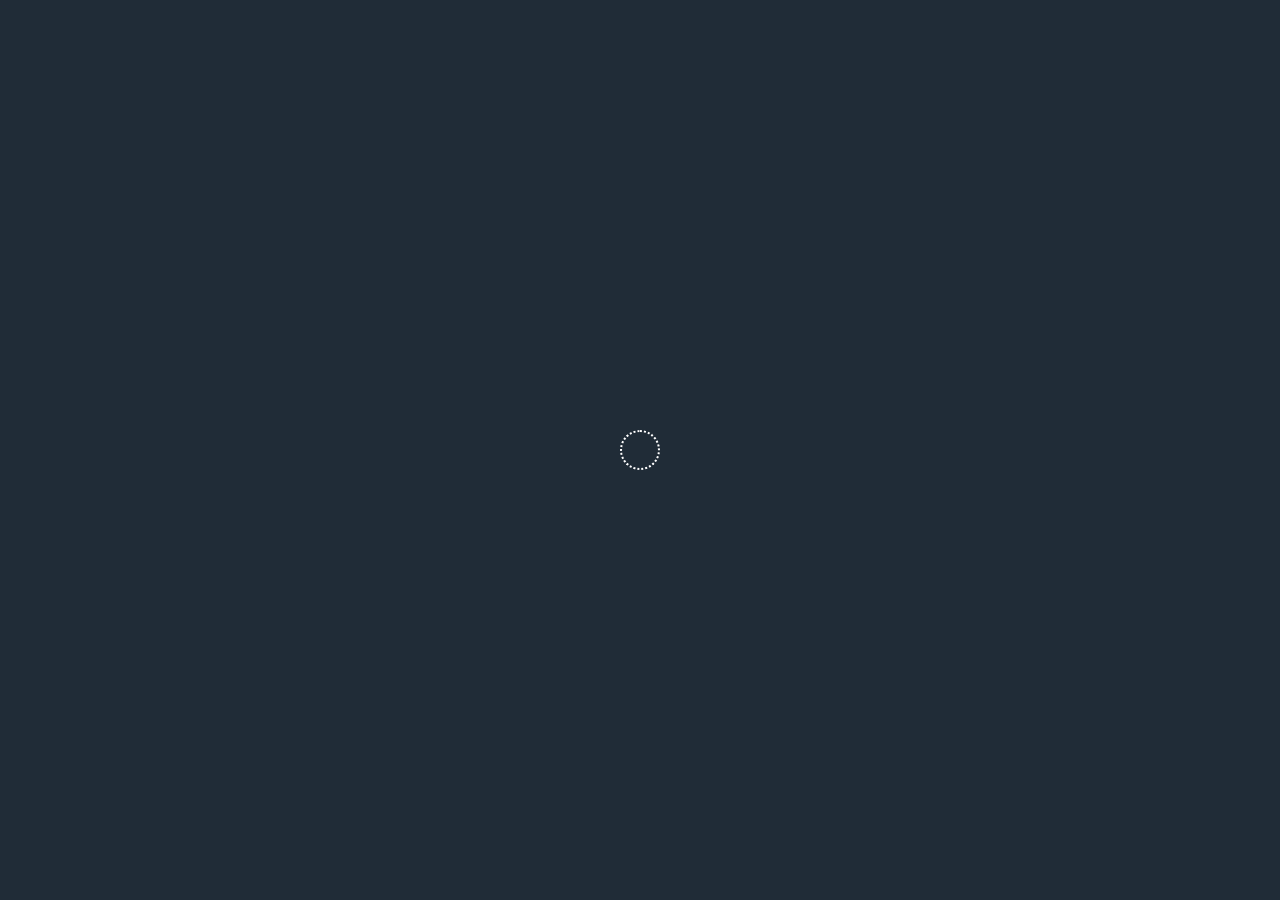
<file: index.html>
<!DOCTYPE html>
<html class="notranslate" lang="en" translate="no">
  <head>
    <meta charset="UTF-8">
    <meta http-equiv="X-UA-Compatible" content="IE=edge">
    <meta name="viewport" content="width=device-width, initial-scale=1.0">
    <meta name="google" content="notranslate">
    <title>Countries App</title>
    <link rel="preconnect" href="https://fonts.googleapis.com">
    <link rel="preconnect" href="https://fonts.gstatic.com" crossorigin="">
    <link href="https://fonts.googleapis.com/css2?family=Nunito+Sans:wght@300;600;800&amp;display=swap" rel="stylesheet">
    <link rel="stylesheet" href="src/style.css">
    <script src="src/script.js" defer type="module"> </script>
  </head>
  <body> 
    <div class="modal"> <span class="loader loader--modal"></span></div>
    <div class="mensaje">Country not found</div>
    <header class="header"> <a class="header__title" href="#">Where in the world?</a>
      <div class="header__mode"> 
        <picture class="header__picture"> <img class="header__icon" src="assets/dark.svg" alt="mode icon"></picture><span class="header__mode-text">Dark mode</span>
      </div>
    </header>
    <main class="main"> 
      <form class="form" action="#" method="GET">
        <label class="form__label" for="country">
          <picture class="form__picture"> <svg class="form__icon" xmlns="http://www.w3.org/2000/svg" version="1.1" xmlns:xlink="http://www.w3.org/1999/xlink" xmlns:svgjs="http://svgjs.com/svgjs" width="512" height="512" x="0" y="0" viewBox="0 0 612.01 612.01" style="enable-background:new 0 0 512 512" xml:space="preserve"><g>
<g xmlns="http://www.w3.org/2000/svg">
<g id="_x34__4_">
<g>
<path d="M606.209,578.714L448.198,423.228C489.576,378.272,515,318.817,515,253.393C514.98,113.439,399.704,0,257.493,0     C115.282,0,0.006,113.439,0.006,253.393s115.276,253.393,257.487,253.393c61.445,0,117.801-21.253,162.068-56.586     l158.624,156.099c7.729,7.614,20.277,7.614,28.006,0C613.938,598.686,613.938,586.328,606.209,578.714z M257.493,467.8     c-120.326,0-217.869-95.993-217.869-214.407S137.167,38.986,257.493,38.986c120.327,0,217.869,95.993,217.869,214.407     S377.82,467.8,257.493,467.8z" style="fill: var(--text)" data-original="#000000"></path>
</g>
</g>
</g>
<g xmlns="http://www.w3.org/2000/svg">
</g>
<g xmlns="http://www.w3.org/2000/svg">
</g>
<g xmlns="http://www.w3.org/2000/svg">
</g>
<g xmlns="http://www.w3.org/2000/svg">
</g>
<g xmlns="http://www.w3.org/2000/svg">
</g>
<g xmlns="http://www.w3.org/2000/svg">
</g>
<g xmlns="http://www.w3.org/2000/svg">
</g>
<g xmlns="http://www.w3.org/2000/svg">
</g>
<g xmlns="http://www.w3.org/2000/svg">
</g>
<g xmlns="http://www.w3.org/2000/svg">
</g>
<g xmlns="http://www.w3.org/2000/svg">
</g>
<g xmlns="http://www.w3.org/2000/svg">
</g>
<g xmlns="http://www.w3.org/2000/svg">
</g>
<g xmlns="http://www.w3.org/2000/svg">
</g>
<g xmlns="http://www.w3.org/2000/svg">
</g>
</g></svg>
          </picture>
          <input class="form__country" type="text" id="country" name="country" placeholder="Search for a country..." autocomplete="off">
          <div class="form__loader form__loader--search"><span class="loader"></span></div>
        </label>
        <div class="form__select"> 
          <div class="form__accordion">   <span>Filter by Region </span>
            <picture class="form__picture form__arrow"> <svg class="form__icon" xmlns="http://www.w3.org/2000/svg" version="1.1" xmlns:xlink="http://www.w3.org/1999/xlink" xmlns:svgjs="http://svgjs.com/svgjs" width="512" height="512" x="0" y="0" viewBox="0 0 128 128" style="enable-background:new 0 0 512 512" xml:space="preserve" class=""><g><path xmlns="http://www.w3.org/2000/svg" id="Down_Arrow_3_" d="m64 88c-1.023 0-2.047-.391-2.828-1.172l-40-40c-1.563-1.563-1.563-4.094 0-5.656s4.094-1.563 5.656 0l37.172 37.172 37.172-37.172c1.563-1.563 4.094-1.563 5.656 0s1.563 4.094 0 5.656l-40 40c-.781.781-1.805 1.172-2.828 1.172z" style="fill: var(--text);" data-original="#000000" class=""></path></g></svg></picture>
            <div class="form__loader form__loader--filter"><span class="loader"></span></div>
          </div>
          <div class="form__options">
            <ul class="form__list">
              <li class="form__item">Africa</li>
              <li class="form__item">Americas</li>
              <li class="form__item">Asia</li>
              <li class="form__item">Europe</li>
              <li class="form__item">Oceania</li>
            </ul>
          </div>
        </div>
      </form>
      <div class="content">
        <div class="content__box"> </div>
      </div>
      
    </main>
  </body>
</html>
</file>
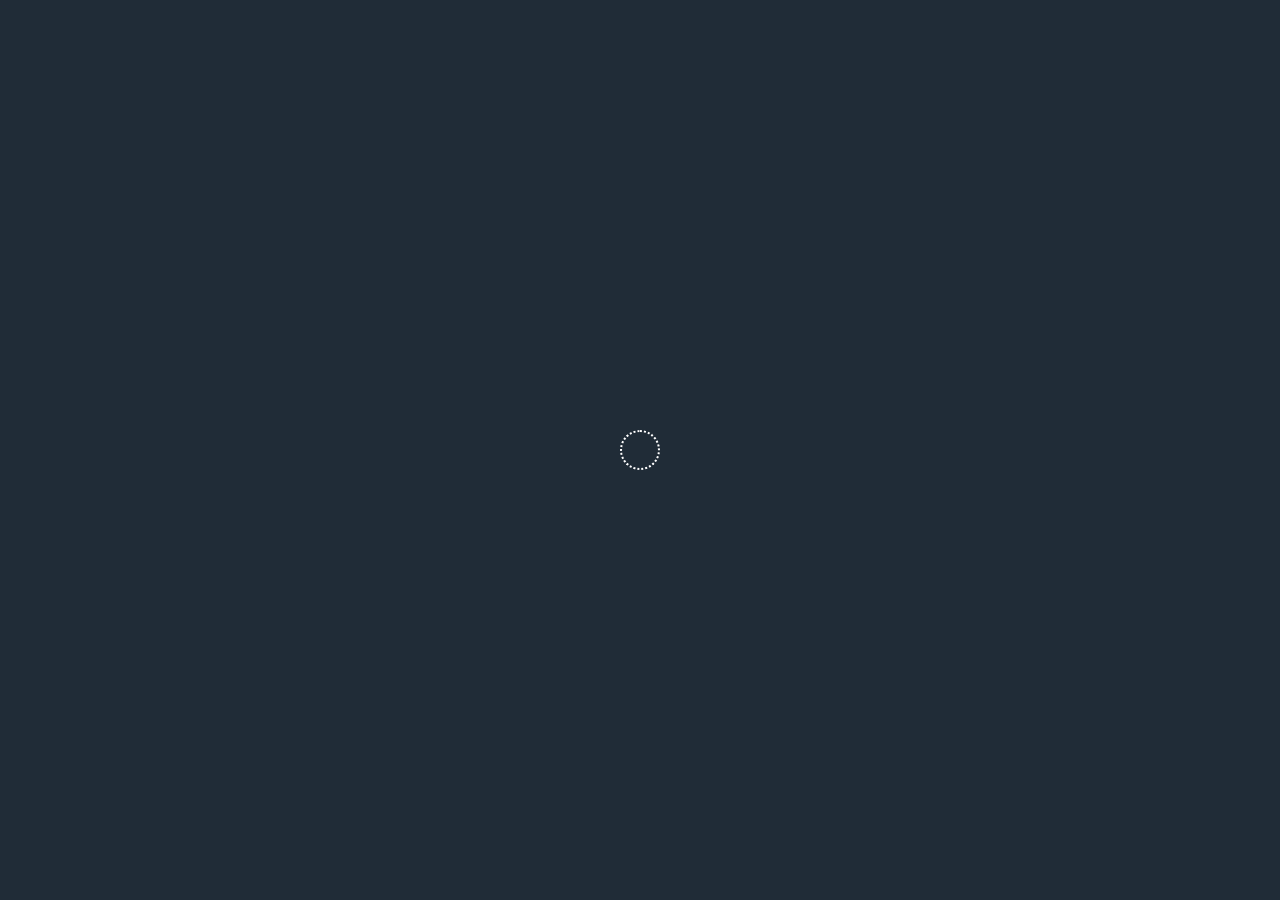
<file: country/index.html>
<!DOCTYPE html>
<html class="notranslate" lang="en" translate="no">
  <head>
    <meta charset="UTF-8">
    <meta http-equiv="X-UA-Compatible" content="IE=edge">
    <meta name="viewport" content="width=device-width, initial-scale=1.0">
    <meta name="google" content="notranslate">
    <title>Countries App</title>
    <link rel="preconnect" href="https://fonts.googleapis.com">
    <link rel="preconnect" href="https://fonts.gstatic.com" crossorigin="">
    <link href="https://fonts.googleapis.com/css2?family=Nunito+Sans:wght@300;600;800&amp;display=swap" rel="stylesheet">
    <link rel="stylesheet" href="src/style.css">
    <script src="src/script.js" defer type="module"> </script>
  </head>
  <body> 
    <header class="header"> <a class="header__title" href="../">Where in the world?</a>
      <div class="header__mode"> 
        <picture class="header__picture"> <img class="header__icon" src="../assets/dark.svg" alt="mode icon"></picture><span class="header__mode-text">Dark mode</span>
      </div>
    </header>
    <div class="main"><a class="link" href="../">
        <button class="back">
          <picture class="back__picture"><svg class="back__icon" xmlns="http://www.w3.org/2000/svg" version="1.1" xmlns:xlink="http://www.w3.org/1999/xlink" xmlns:svgjs="http://svgjs.com/svgjs" width="512" height="512" x="0" y="0" viewBox="0 0 512 512" style="enable-background:new 0 0 512 512" xml:space="preserve" class=""><g>
<g xmlns="http://www.w3.org/2000/svg">
<g>
<path d="M506.134,241.843c-0.006-0.006-0.011-0.013-0.018-0.019l-104.504-104c-7.829-7.791-20.492-7.762-28.285,0.068    c-7.792,7.829-7.762,20.492,0.067,28.284L443.558,236H20c-11.046,0-20,8.954-20,20c0,11.046,8.954,20,20,20h423.557    l-70.162,69.824c-7.829,7.792-7.859,20.455-0.067,28.284c7.793,7.831,20.457,7.858,28.285,0.068l104.504-104    c0.006-0.006,0.011-0.013,0.018-0.019C513.968,262.339,513.943,249.635,506.134,241.843z" data-original="#000000" class=""></path>
</g>
</g>
<g xmlns="http://www.w3.org/2000/svg">
</g>
<g xmlns="http://www.w3.org/2000/svg">
</g>
<g xmlns="http://www.w3.org/2000/svg">
</g>
<g xmlns="http://www.w3.org/2000/svg">
</g>
<g xmlns="http://www.w3.org/2000/svg">
</g>
<g xmlns="http://www.w3.org/2000/svg">
</g>
<g xmlns="http://www.w3.org/2000/svg">
</g>
<g xmlns="http://www.w3.org/2000/svg">
</g>
<g xmlns="http://www.w3.org/2000/svg">
</g>
<g xmlns="http://www.w3.org/2000/svg">
</g>
<g xmlns="http://www.w3.org/2000/svg">
</g>
<g xmlns="http://www.w3.org/2000/svg">
</g>
<g xmlns="http://www.w3.org/2000/svg">
</g>
<g xmlns="http://www.w3.org/2000/svg">
</g>
<g xmlns="http://www.w3.org/2000/svg">
</g>
</g></svg>
          </picture><span class="back__span">Back </span>
        </button></a>
      <div class="content"></div>
    </div>
  </body>
</html>
</file>
<file: src/style.css>
html{line-height:1.15;-webkit-text-size-adjust:100%}body{margin:0}main{display:block}h1{font-size:2em;margin:0}hr{box-sizing:content-box;height:0;overflow:visible}pre{font-family:monospace,monospace;font-size:1em}a{color:inherit;text-decoration:none}abbr[title]{border-bottom:none;text-decoration:underline;text-decoration:underline dotted}b,strong{font-weight:bolder}code,kbd,samp{font-family:monospace,monospace;font-size:1em}small{font-size:80%}sub,sup{font-size:75%;line-height:0;position:relative;vertical-align:baseline}sub{bottom:-0.25em}sup{top:-0.5em}img{border-style:none}button,input,optgroup,select,textarea{font-size:100%;line-height:1.15;margin:0}button,input{overflow:visible}button,select{text-transform:none}button,[type=button],[type=reset],[type=submit]{-webkit-appearance:button}li{list-style:none}button::-moz-focus-inner,[type=button]::-moz-focus-inner,[type=reset]::-moz-focus-inner,[type=submit]::-moz-focus-inner{border-style:none;padding:0}button:-moz-focusring,[type=button]:-moz-focusring,[type=reset]:-moz-focusring,[type=submit]:-moz-focusring{outline:1px dotted ButtonText}fieldset{padding:.35em .75em .625em;border:none}legend{box-sizing:border-box;color:inherit;display:table;max-width:100%;padding:0;white-space:normal}progress{vertical-align:baseline}textarea{overflow:auto}[type=checkbox],[type=radio]{box-sizing:border-box;padding:0}[type=number]::-webkit-inner-spin-button,[type=number]::-webkit-outer-spin-button{height:auto;-webkit-appearance:none;margin:0}[type=search]{-webkit-appearance:textfield;outline-offset:-2px}[type=search]::-webkit-search-decoration{-webkit-appearance:none}::-webkit-file-upload-button{-webkit-appearance:button;font:inherit}details{display:block}summary{display:list-item}template{display:none}[hidden]{display:none}*,*::before,*::after{margin:0;padding:0;box-sizing:border-box;-webkit-tap-highlight-color:rgba(0,0,0,0)}img{max-width:100%}button,input,a,img{font-family:inherit;font-weight:inherit;font-style:inherit;color:inherit;background-color:rgba(0,0,0,0);border:none;text-decoration:none;display:block}:root{--dark-background: hsl(207, 26%, 17%);--dark-text:#ffffff;--dark-elements: hsl(209, 23%, 22%);--light-background: hsl(207, 26%, 90%);--light-text: hsl(200, 15%, 8%);--light-elements: hsl(209, 23%, 95%);--background: var(--dark-background);--text: var(--dark-text);--elements: var(--dark-elements)}body{max-width:100vw;font-family:"Nunito Sans",sans-serif;font-weight:300;background-color:var(--background)}.main{padding:24px 5vw}.mensaje{color:var(--dark-text);background-color:#c50707;position:fixed;bottom:24px;right:24px;z-index:1;padding:12px 24px;border-radius:5px;font-size:800;transform:translateY(100px);transition:transform .8s ease;box-shadow:0 0 50px -15px var(--text)}.mensaje--active{transform:translateY(0px)}.modal{position:fixed;width:100%;z-index:10;background-color:var(--background);min-height:100vh;display:grid;place-items:center}.modal--hidden{animation:modal 1s linear both}@keyframes modal{from{visibility:visible;opacity:1}to{visibility:hidden;opacity:0}}.header{width:100%;background-color:var(--elements);display:flex;align-items:center;justify-content:space-between;padding:24px 5vw;color:var(--text)}.header__title{font-size:1.75rem;white-space:nowrap;overflow:hidden;text-overflow:ellipsis}.header__mode{display:flex;gap:10px;align-items:center;font-weight:600;font-size:.9rem;cursor:pointer;text-transform:capitalize;user-select:none}.header__mode-text{white-space:nowrap;overflow:hidden;text-overflow:ellipsis}.header__picture{max-width:16px}.form{width:100%;display:flex;justify-content:space-between;margin:0 0 32px}.form__label{display:flex;align-items:center;cursor:pointer;gap:24px;padding:16px 20px;background-color:var(--elements);border-radius:8px;color:var(--text);font-weight:600;position:relative;border:solid 1px rgba(0,0,0,0)}.form__label--vacio{animation:shake .5s ease}@keyframes shake{0%{transform:translateX(0)}25%{transform:translateX(5px)}50%{transform:translateX(-5px)}75%{transform:translateX(5px)}100%{transform:translateX(0)}}.form__loader{position:absolute;top:0;bottom:0;display:grid;place-items:center;left:calc(100% + 16px);opacity:0;transition:opacity .4s ease;cursor:default}.form__loader--active{opacity:1}.form__loader--filter{left:unset;right:calc(100% + 16px)}.form__picture{max-width:16px;display:grid;place-items:center}.form__icon{max-width:16px;max-height:16px}.form__country{outline:none;cursor:pointer;min-width:23vw;background-color:rgba(0,0,0,0);display:grid;place-items:center}.form__country::placeholder{color:var(--text);filter:brightness(70%);font-size:.95rem}.form__arrow{max-width:16px;transition:rotate .2s ease}.form__select{background-color:var(--elements);user-select:none;cursor:pointer;color:var(--text);position:relative;font-size:.95rem;border-radius:8px}.form__accordion{line-height:0rem;display:flex;justify-content:space-between;gap:40px;align-items:center;padding:12px 24px;font-weight:600;height:100%}.form__options{position:absolute;box-shadow:rgba(255,255,255,.5) 0px 1px 1px 0px inset,rgba(50,50,93,.25) 0px 50px 100px -20px,rgba(0,0,0,.5) 0px 30px 60px -30px;width:100%;font-weight:600;top:110%;border-radius:8px;overflow:hidden;transform:scaleY(0);transform-origin:top;overflow:hidden;z-index:1;transition:transform .3s ease}.form__options--active{transform:scaleY(100%)}.form__list{display:flex;flex-direction:column}.form__item{padding:10px 24px;background-color:var(--elements);transition:filter .2s ease;display:flex;align-items:center;line-height:1rem}@media(hover: hover){.form__item:hover{filter:brightness(115%)}}.form__item:first-child{padding:16px 24px 10px}.form__item:last-child{padding:10px 24px 16px}.loader{width:24px;height:24px;border:2px dotted var(--text);border-radius:50%;display:inline-block;position:relative;box-sizing:border-box;animation:rotation 2s linear infinite}.loader--modal{width:40px;height:40px;animation-duration:1.5s}@keyframes rotation{0%{transform:rotate(0deg)}100%{transform:rotate(360deg)}}.content__box{width:100%;display:grid;grid-template-columns:repeat(auto-fit, 255px);justify-content:center;gap:64px}.country{--transform: 15px;border-radius:8px;user-select:none;overflow:hidden;display:flex;flex-direction:column;cursor:pointer}.country.opacity .country__data,.country.opacity .country__picture{opacity:1;transform:translateY(0px)}.country:hover .country__data{filter:brightness(110%)}.country__data{background-color:var(--elements);padding:24px;color:var(--text);font-weight:600;display:flex;flex-direction:column;gap:10px;font-size:.8rem;border-radius:0 0 8px 8px;opacity:0;transform:translateY(var(--transform));transition:filter .3s ease,opacity .3s ease,translate .3s ease}.country__name{font-size:1.05rem;margin:0 0 8px;white-space:nowrap;overflow:hidden;text-overflow:ellipsis}.country__item{display:flex;gap:4px;font-weight:.8rem}.country__picture{max-width:100%;height:50%;max-height:190px;border-radius:8px 8px 0 0;overflow:hidden;opacity:0;transform:translateY(var(--transform));transition:opacity .3s ease,transform .3s ease}.country__flag{width:100%;height:100%;object-fit:cover;object-position:center}.country__info{font-weight:300}@media screen and (max-width: 650px){.header{gap:12px}.header__title{font-size:1.25rem}.form{flex-direction:column;gap:24px}.form__accordion{padding:20px 24px}.form__loader{left:unset;right:24px}.form__loader--filter{right:54px}.loader{border-width:3px}.content__box{grid-template-columns:repeat(1, 1fr)}.main{padding:24px 10vw}}
</file>
<file: country/src/style.css>
html{line-height:1.15;-webkit-text-size-adjust:100%}body{margin:0}main{display:block}h1{font-size:2em;margin:0}hr{box-sizing:content-box;height:0;overflow:visible}pre{font-family:monospace,monospace;font-size:1em}a{color:inherit;text-decoration:none}abbr[title]{border-bottom:none;text-decoration:underline;text-decoration:underline dotted}b,strong{font-weight:bolder}code,kbd,samp{font-family:monospace,monospace;font-size:1em}small{font-size:80%}sub,sup{font-size:75%;line-height:0;position:relative;vertical-align:baseline}sub{bottom:-0.25em}sup{top:-0.5em}img{border-style:none}button,input,optgroup,select,textarea{font-size:100%;line-height:1.15;margin:0}button,input{overflow:visible}button,select{text-transform:none}button,[type=button],[type=reset],[type=submit]{-webkit-appearance:button}li{list-style:none}button::-moz-focus-inner,[type=button]::-moz-focus-inner,[type=reset]::-moz-focus-inner,[type=submit]::-moz-focus-inner{border-style:none;padding:0}button:-moz-focusring,[type=button]:-moz-focusring,[type=reset]:-moz-focusring,[type=submit]:-moz-focusring{outline:1px dotted ButtonText}fieldset{padding:.35em .75em .625em;border:none}legend{box-sizing:border-box;color:inherit;display:table;max-width:100%;padding:0;white-space:normal}progress{vertical-align:baseline}textarea{overflow:auto}[type=checkbox],[type=radio]{box-sizing:border-box;padding:0}[type=number]::-webkit-inner-spin-button,[type=number]::-webkit-outer-spin-button{height:auto;-webkit-appearance:none;margin:0}[type=search]{-webkit-appearance:textfield;outline-offset:-2px}[type=search]::-webkit-search-decoration{-webkit-appearance:none}::-webkit-file-upload-button{-webkit-appearance:button;font:inherit}details{display:block}summary{display:list-item}template{display:none}[hidden]{display:none}*,*::before,*::after{margin:0;padding:0;box-sizing:border-box;-webkit-tap-highlight-color:rgba(0,0,0,0)}img{max-width:100%}button,input,img{font-family:inherit;font-weight:inherit;font-style:inherit;color:inherit;background-color:rgba(0,0,0,0);border:none;text-decoration:none;display:block}:root{--dark-background: hsl(207, 26%, 17%);--dark-text:#ffffff;--dark-elements: hsl(209, 23%, 22%);--light-background: hsl(207, 26%, 90%);--light-text: hsl(200, 15%, 8%);--light-elements: hsl(209, 23%, 95%);--background: var(--dark-background);--text: var(--dark-text);--elements: var(--dark-elements)}body{max-width:100vw;min-height:100vh;font-family:"Nunito Sans",sans-serif;font-weight:300;background-color:var(--background)}.main{padding:48px 5vw;display:flex;flex-direction:column}.modal{position:fixed;width:100%;z-index:10;background-color:var(--background);min-height:100vh;display:grid;place-items:center}.modal--hidden{animation:modal 1s linear both}@keyframes modal{from{visibility:visible;opacity:1}to{visibility:hidden;opacity:0}}.back{user-select:none;background-color:var(--elements);display:flex;gap:8px;box-shadow:0 0 25px -5px var(--elements);align-items:center;color:var(--text);padding:8px 32px;font-size:.9rem;border-radius:4px;font-weight:600;cursor:pointer}.back:hover .back__picture{transform:translateX(-3px) rotate(180deg)}.back__picture{transition:transform .3s ease;max-width:20px;transform:rotate(180deg)}.back__icon{max-width:20px;max-height:20px;fill:var(--text)}.header{width:100%;background-color:var(--elements);display:flex;align-items:center;justify-content:space-between;padding:24px 5vw;color:var(--text)}.header__title{font-size:1.75rem;white-space:nowrap;overflow:hidden;text-overflow:ellipsis}.header__mode{display:flex;gap:10px;align-items:center;font-weight:600;font-size:.9rem;cursor:pointer;text-transform:capitalize;user-select:none}.header__mode-text{white-space:nowrap;overflow:hidden;text-overflow:ellipsis}.header__picture{max-width:16px}.content{width:100%;margin:48px 0 0;display:grid;place-items:center}.content__box{width:100%;display:flex;align-items:center;justify-content:center;gap:80px}.content__title{font-size:1.5rem}.content__image{min-width:45%;display:grid;place-items:center}.content__data{display:flex;justify-content:center;flex-direction:column;gap:40px;color:var(--text);width:50%}.content__line{font-size:.8rem;font-weight:800;overflow:hidden}.content__regular{font-weight:300;white-space:nowrap;overflow:hidden;text-overflow:ellipsis}.content__columns{display:flex;gap:8vw}.content__currencie,.content__info{display:flex;flex-direction:column;gap:8px;max-width:40%}.content__line{display:flex;gap:4px;white-space:nowrap}.content__border{display:flex;gap:16px;font-weight:800;align-items:center}.content__list{width:100%;display:grid;grid-template-columns:repeat(auto-fit, 107px);gap:8px;font-weight:300;font-size:.8rem}.content__item{display:grid;place-items:center;background-color:var(--elements);padding:8px 24px;box-shadow:0 0 25px -3px var(--elements);border-radius:4px;overflow:hidden}.content__item>span{max-width:100%;white-space:nowrap;overflow:hidden;text-overflow:ellipsis}.content__flag{background-color:red;aspect-ratio:1.7/1;max-width:90%;overflow:hidden}.content__flag>img{background-color:red;width:100%;height:100%;object-fit:cover;object-position:center}.opacity{opacity:.1}@media screen and (max-width: 972px){.main{padding:24px 10vw}.header{gap:12px}.header__title{font-size:1.25rem}.content__box{flex-direction:column}.content__image{min-width:100%}.content__data{min-width:100%}.content__currencie,.content__info{max-width:50%}}@media screen and (max-width: 582px){.content__columns{flex-direction:column}.content__currencie,.content__info{gap:12px}.content__border{flex-direction:column;align-items:flex-start}.content__list{width:100%;display:grid;grid-template-columns:repeat(auto-fit, 120px)}.content__item{padding:8px 0;white-space:nowrap;overflow:hidden;text-overflow:ellipsis;display:grid;place-items:center}.content__data{width:100%}.content__image{width:100%;overflow:hidden}.content__flag{width:100%;display:grid;place-items:center}.content__flag>img{width:100%}.content__currencie,.content__info{max-width:100%}.content__regular{max-width:calc(100vw - 64px - 78px)}}
</file>
